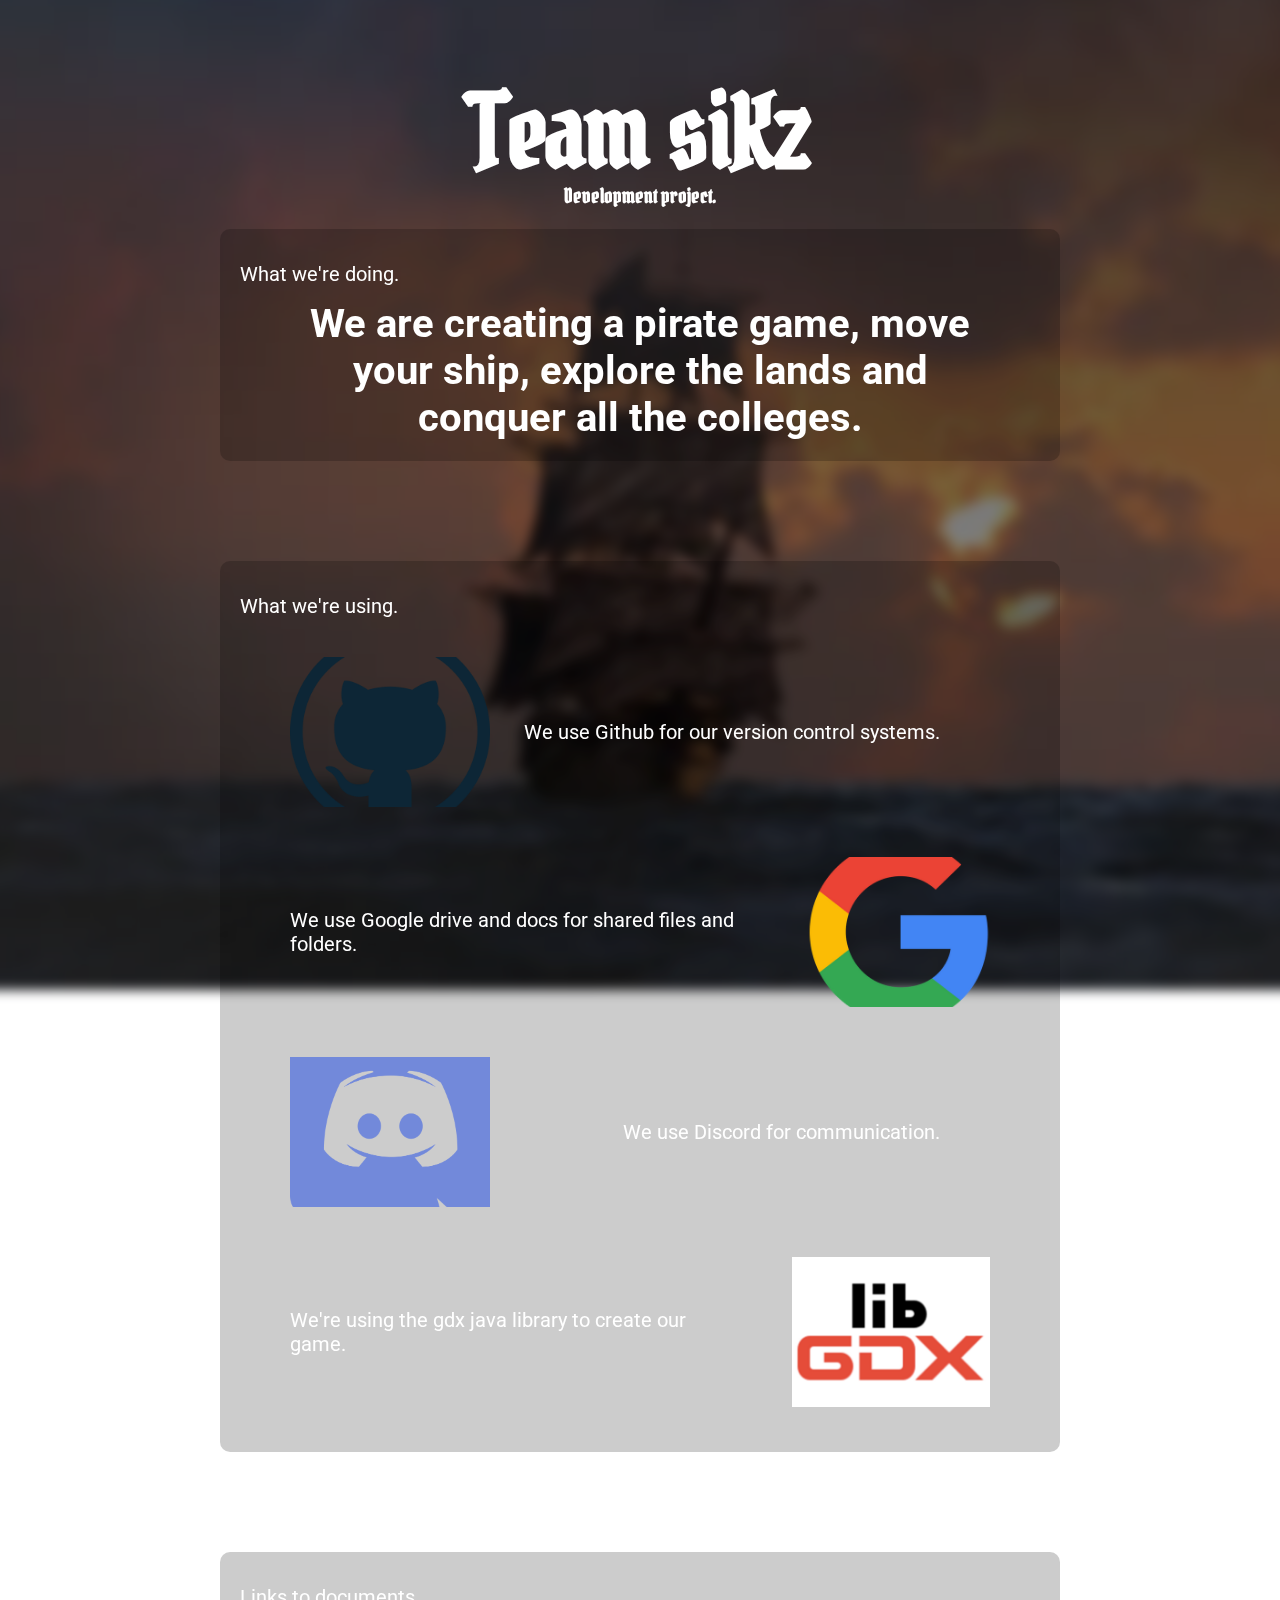
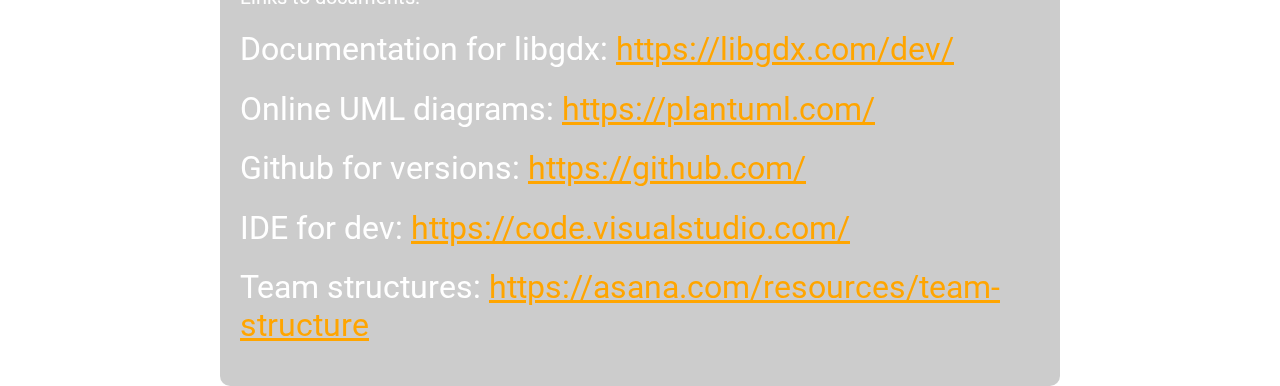
<file: team6web/index.html>
<html>
    <head>
        <title>Team siKz</title>
        <link rel='StyleSheet' href='style.css' />
        <link rel="preconnect" href="https://fonts.googleapis.com">
        <link rel="preconnect" href="https://fonts.gstatic.com" crossorigin>
        <link href="https://fonts.googleapis.com/css2?family=Pirata+One&family=Roboto:wght@300;400&display=swap" rel="stylesheet">
        
    </head>

    <body>
        <div id='background-image'></div>
        <div id='main'>
            <h1 id='logo'>Team siKz</h1>
            <h2 id='under-logo'>Development project.</h2>

            <div class='info' style='margin-top: 100px'>
                <h1 class='info-title'>What we're doing.</h1>
                <h1 id='doing-text'>We are creating a pirate game, move your ship, explore the lands and conquer all the colleges. </h1>
            </div>

            <div class='info' style='margin-top: 100px'>
                <h1 class='info-title'>What we're using.</h1>
                <div class='info-box'>
                    <div class='info-box-image' style="background-image: url('images/github.png')"></div>
                    <p class='info-box-text'>We use Github for our version control systems.</p>
                </div>

                <div class='info-box'>
                    <p class='info-box-text'>We use Google drive and docs for shared files and folders.</p>
                    <div class='info-box-image' style="background-image: url('images/google.png')" ></div>
                </div>

                <div class='info-box'>
                    <div class='info-box-image' style="background-image: url('images/discord.png')"></div>
                    <p class='info-box-text'>We use Discord for communication.</p>
                </div>

                <div class='info-box'>
                    <p class='info-box-text'>We're using the gdx java library to create our game.</p>
                    <div class='info-box-image' style="background-image: url('images/gdx.png')"></div>
                </div>
            </div>
            <div class='info' style='margin-top: 100px'>
                <h1 class='info-title'>Links to documents.</h1>
                <h1 class='info-link'>Documentation for libgdx: <a href='https://libgdx.com/dev/'>https://libgdx.com/dev/ </a></h1>
                <h1 class='info-link'>Online UML diagrams: <a href='https://plantuml.com/'>https://plantuml.com/ </a></h1>
                <h1 class='info-link'>Github for versions: <a href='https://github.com/'>https://github.com/ </a></h1>
                <h1 class='info-link'>IDE for dev: <a href='https://code.visualstudio.com/'>https://code.visualstudio.com/ </a></h1>
                <h1 class='info-link'>Team structures: <a href='https://asana.com/resources/team-structure'>https://asana.com/resources/team-structure</a></h1>
           
            </div>
        </div>


    </body>



</html>
</file>
<file: team6web/style.css>
body{
    padding: 0;
    margin: 0;
    overflow-x: hidden;
    font-family: 'Roboto', sans-serif;
}
#background-image{
    position: fixed;
    filter: brightness(50%) blur(5px);
    transform: scale(1.2);
    width: 100%;
    height: 100%;
    background-image: url("images/background.jpg");
    background-size: cover;
}

#main{
    width: 100%;
    height: auto;
    position: absolute;
    top: 0;
}

#logo{
    font-family: 'Pirata One', cursive; 
    color: white;
    text-align: center;
    font-size: 100px;
}
#under-logo{
    font-family: 'Pirata One', cursive; 
    color: white;
    text-align: center;
    font-size: 20px;
    margin: -80;
}

/* main */

.info{
    width: 60vw;
    min-width: 800px;
    height: auto;
    display:block;
    margin: 0 auto;
    background: rgba(0,0,0,0.2);
    border-radius: 10px;
    padding: 20px;
}
.info-title{
    color:white;
    font-weight: 400;
    font-size: 20px;
}
.info-box{
    width: 80%;
    min-width: 700px;
    height: 200px;
    
    display:flex;
    margin: 0 auto;
    justify-content: space-between;
}
.info-box-image{
    width: 200px;
    height: 150px;
    /* background: green; */
    background-size: cover;
    background-position: center;
    align-self: center;
}
.info-box-text{
    align-self: center;
    margin-right: 50px;
    color: white;
    font-size: 20px;
}

#doing-text{
    width: 80%;
    min-width: 700px;
    text-align: center;
    margin: 0 auto;
    color: white;
    font-size: 40px;
}

.info-link{
    color:white;
    font-weight: 400;
}

.info-link a{
    color: orange;
}
</file>
